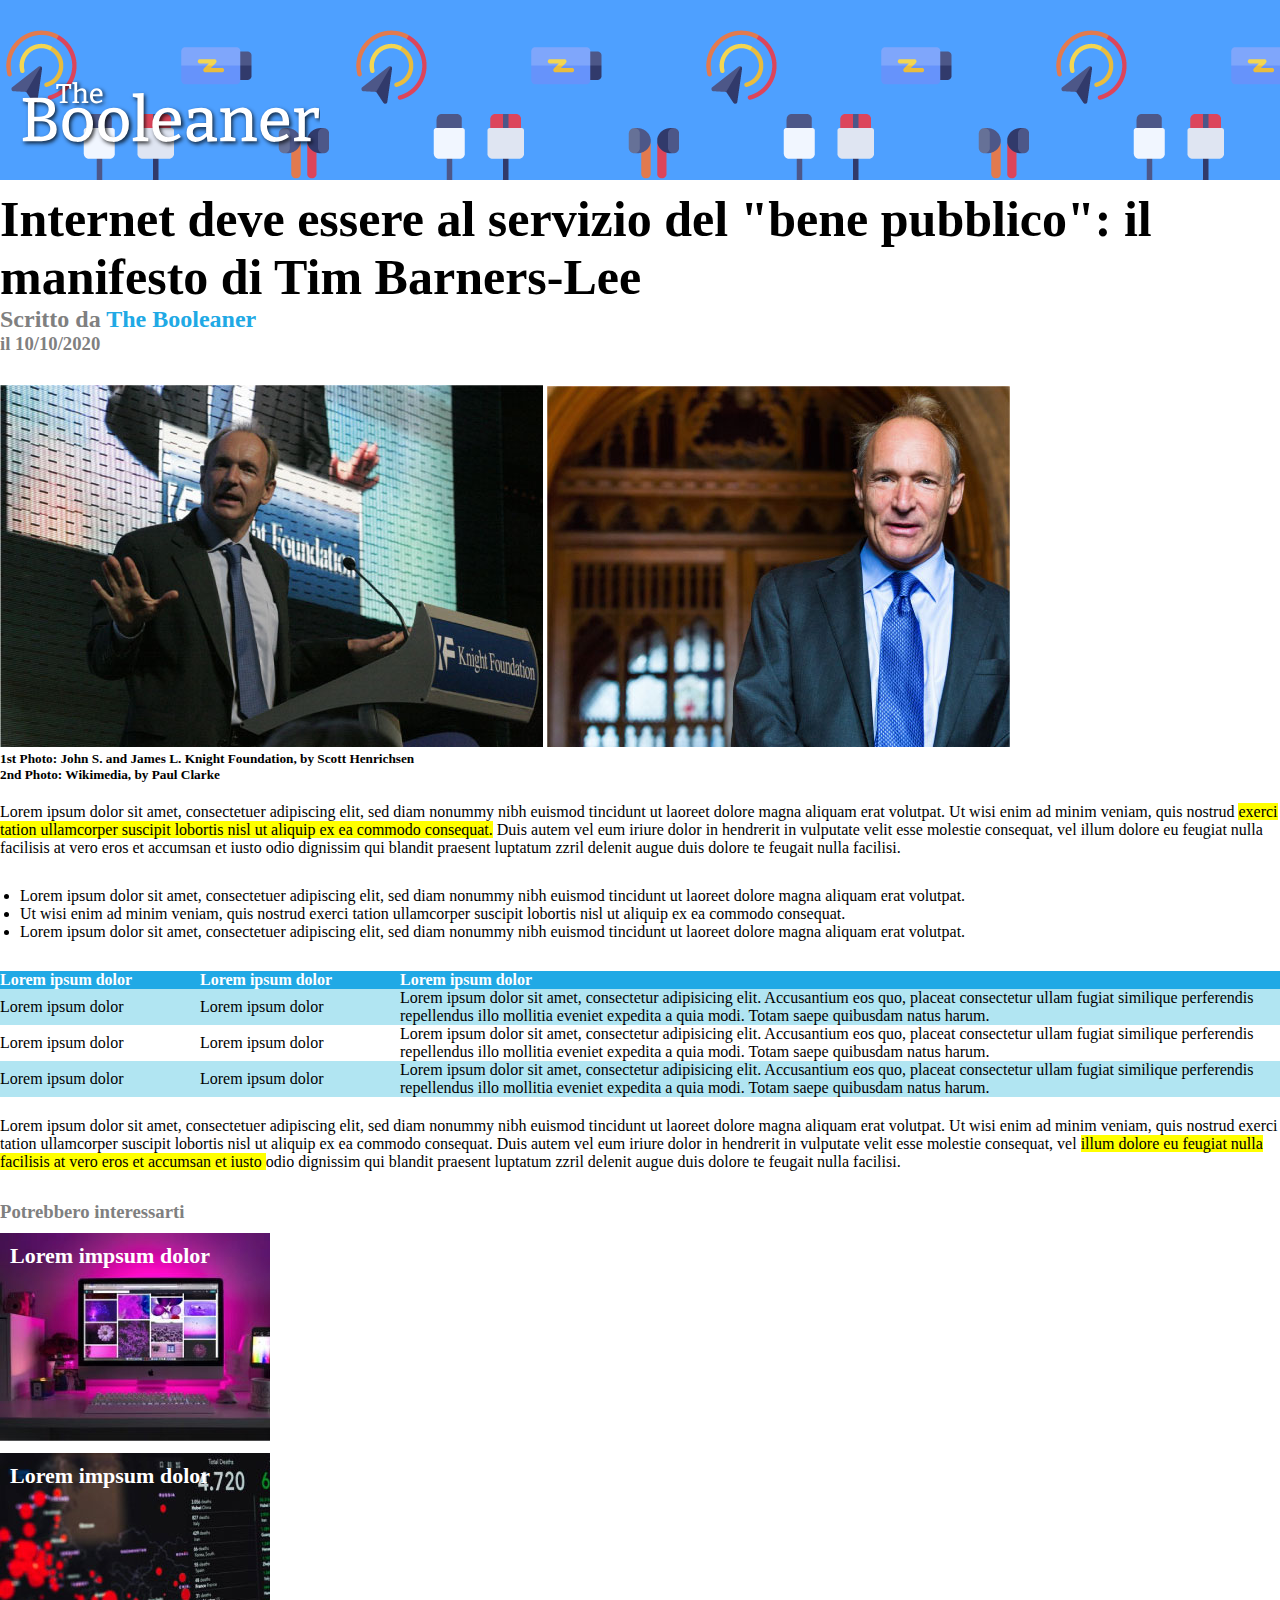
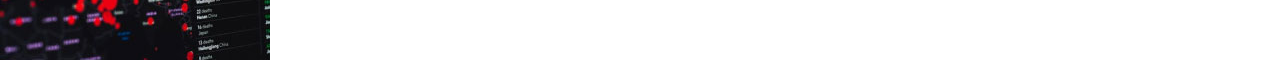
<file: index.html>
<!DOCTYPE html>
<html lang="en">
<head>
    <meta charset="UTF-8">
    <meta name="viewport" content="width=device-width, initial-scale=1.0">
    <link rel="stylesheet" href="./css/style.css">
    <title>The Booleaner</title>
</head>
<body>
    <header>
        <img class="logo" src="./img/logo.svg" alt="logo">
    </header>

    <main>
        <!-- TITLE -->
        <h1>Internet deve essere al servizio del "bene pubblico": il manifesto di Tim Barners-Lee</h1>
        <!-- SUBTITLE -->
        <h2>Scritto da <a href="www.thebooleaner.com">The Booleaner</a></h2>
        <!-- DATE -->
        <h3>il 10/10/2020</h3>
        
        <!-- IMAGES -->
        <div class="margin_top30px">
            <img src="./img/tim-1.jpg" alt="tim-1">
            <img src="./img/tim-2.jpg" alt="tim-2">
        </div>
        <!-- IMAGES DESCRIPTIONS -->
        <h5>1st Photo: John S. and James L. Knight Foundation, by Scott Henrichsen</h5>
        <h5>2nd Photo: Wikimedia, by Paul Clarke</h5>

        <!-- PARAGRAPH -->
        <p>
            Lorem ipsum dolor sit amet, consectetuer adipiscing elit, sed diam nonummy nibh euismod tincidunt ut laoreet dolore magna aliquam erat volutpat. 
            Ut wisi enim ad minim veniam, quis nostrud <span class="yellow_bg">exerci tation ullamcorper suscipit lobortis nisl ut aliquip ex ea commodo consequat.</span> 
            Duis autem vel eum iriure dolor in hendrerit in vulputate velit esse molestie consequat, vel illum dolore eu feugiat nulla facilisis 
            at vero eros et accumsan et iusto odio dignissim qui blandit praesent luptatum zzril delenit augue duis dolore te feugait nulla facilisi.
        </p>

        <!-- LIST -->
        <ul class="margin_top30px">
            <li>Lorem ipsum dolor sit amet, consectetuer adipiscing elit, sed diam nonummy nibh euismod tincidunt ut laoreet dolore magna aliquam erat volutpat.</li>
            <li>Ut wisi enim ad minim veniam, quis nostrud exerci tation ullamcorper suscipit lobortis nisl ut aliquip ex ea commodo consequat.</li>
            <li>Lorem ipsum dolor sit amet, consectetuer adipiscing elit, sed diam nonummy nibh euismod tincidunt ut laoreet dolore magna aliquam erat volutpat.</li>
        </ul>

        <!-- TABLE -->

        <table class="margin_top30px">
            <thead>
                <tr>
                    <th class="larger">Lorem ipsum dolor</th>
                    <th class="larger">Lorem ipsum dolor</th>
                    <th>Lorem ipsum dolor</th>
                </tr>
            </thead>
            <tbody>
                <tr class="cyan">
                    <td>Lorem ipsum dolor</td>
                    <td>Lorem ipsum dolor</td>
                    <td>Lorem ipsum dolor sit amet, consectetur adipisicing elit. 
                        Accusantium eos quo, placeat consectetur ullam fugiat similique perferendis repellendus illo mollitia eveniet expedita a quia modi. 
                        Totam saepe quibusdam natus harum.</td>
                </tr>
                <tr>
                    <td>Lorem ipsum dolor</td>
                    <td>Lorem ipsum dolor</td>
                    <td>Lorem ipsum dolor sit amet, consectetur adipisicing elit. 
                        Accusantium eos quo, placeat consectetur ullam fugiat similique perferendis repellendus illo mollitia eveniet expedita a quia modi. 
                        Totam saepe quibusdam natus harum.</td>
                </tr>
                <tr class="cyan">
                    <td>Lorem ipsum dolor</td>
                    <td>Lorem ipsum dolor</td>
                    <td>Lorem ipsum dolor sit amet, consectetur adipisicing elit. 
                        Accusantium eos quo, placeat consectetur ullam fugiat similique perferendis repellendus illo mollitia eveniet expedita a quia modi. 
                        Totam saepe quibusdam natus harum.</td>
                </tr>
            </tbody>
        </table>

        <!-- PARAGRAPH 2 -->
        <p>
            Lorem ipsum dolor sit amet, consectetuer adipiscing elit, sed diam nonummy nibh euismod tincidunt ut laoreet dolore magna aliquam erat volutpat. 
            Ut wisi enim ad minim veniam, quis nostrud exerci tation ullamcorper suscipit lobortis nisl ut aliquip ex ea commodo consequat. 
            Duis autem vel eum iriure dolor in hendrerit in vulputate velit esse molestie consequat, 
            vel <span class="yellow_bg">illum dolore eu feugiat nulla facilisis at vero eros et accumsan et iusto </span>odio dignissim qui blandit praesent luptatum 
            zzril delenit augue duis dolore te feugait nulla facilisi. 
        </p>

        <!-- FOOTER -->
        <footer class="margin_top30px">
            <h3>Potrebbero interessarti</h2>
            <div class="img bg_monitor"><h4>Lorem impsum dolor</h4></div>
            <div class="img bg_graph"><h4>Lorem impsum dolor</h4></div>
        </footer>

    </main>

</body>
</html>
</file>
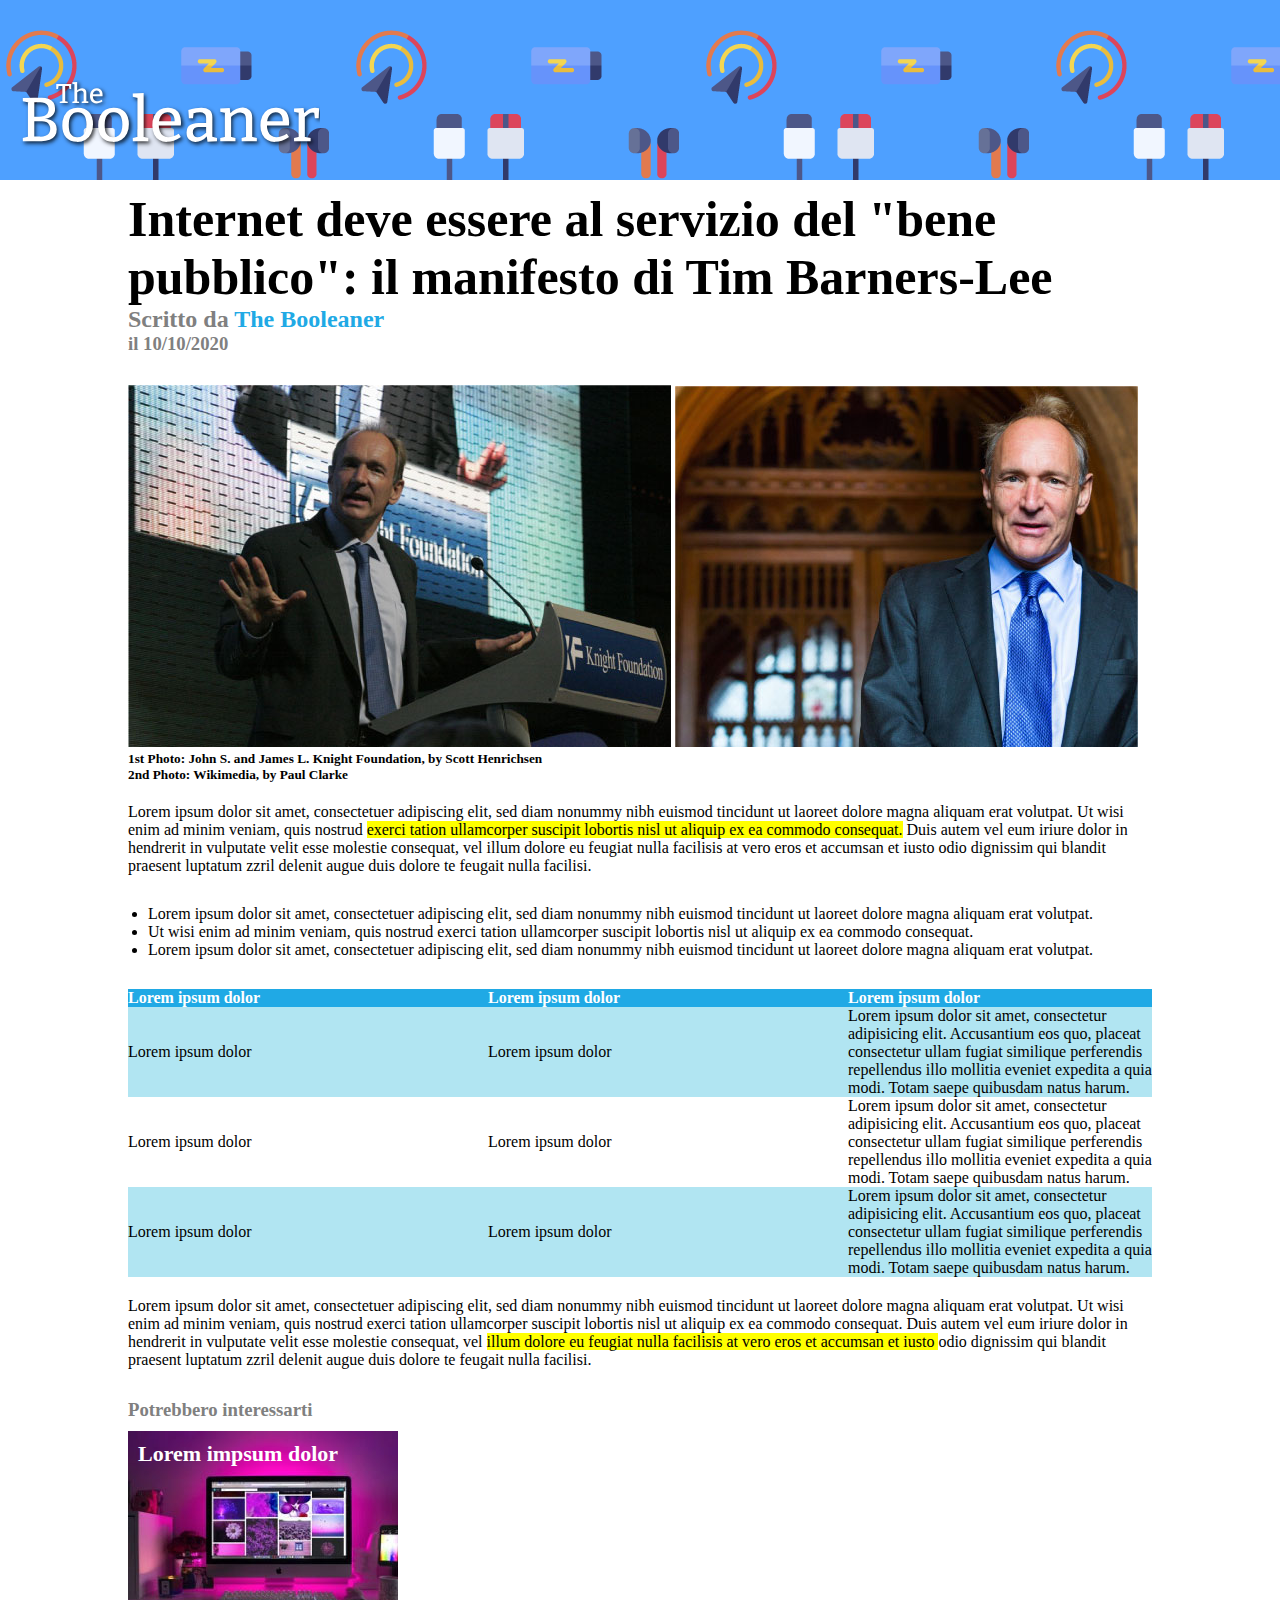
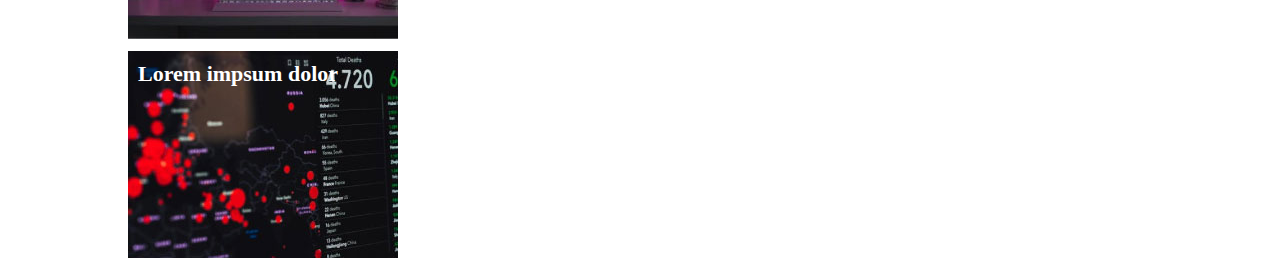
<file: bonus/index.html>
<!DOCTYPE html>
<html lang="en">
<head>
    <meta charset="UTF-8">
    <meta name="viewport" content="width=device-width, initial-scale=1.0">
    <link rel="stylesheet" href="./css/style.css">
    <title>The Booleaner</title>
</head>
<body>
    <header>
        <img class="logo" src="./img/logo.svg" alt="logo">
    </header>

    <main>
        <!-- TITLE -->
        <h1>Internet deve essere al servizio del "bene pubblico": il manifesto di Tim Barners-Lee</h1>
        <!-- SUBTITLE -->
        <h2>Scritto da <a href="www.thebooleaner.com">The Booleaner</a></h2>
        <!-- DATE -->
        <h3>il 10/10/2020</h3>
        
        <!-- IMAGES -->
        <div class="center margin_top30px">
            <img src="./img/tim-1.jpg" alt="tim-1">
            <img src="./img/tim-2.jpg" alt="tim-2">
        </div>
        <!-- IMAGES DESCRIPTIONS -->
        <h5>1st Photo: John S. and James L. Knight Foundation, by Scott Henrichsen</h5>
        <h5>2nd Photo: Wikimedia, by Paul Clarke</h5>

        <!-- PARAGRAPH -->
        <p>
            Lorem ipsum dolor sit amet, consectetuer adipiscing elit, sed diam nonummy nibh euismod tincidunt ut laoreet dolore magna aliquam erat volutpat. 
            Ut wisi enim ad minim veniam, quis nostrud <span class="yellow_bg">exerci tation ullamcorper suscipit lobortis nisl ut aliquip ex ea commodo consequat.</span> 
            Duis autem vel eum iriure dolor in hendrerit in vulputate velit esse molestie consequat, vel illum dolore eu feugiat nulla facilisis 
            at vero eros et accumsan et iusto odio dignissim qui blandit praesent luptatum zzril delenit augue duis dolore te feugait nulla facilisi.
        </p>

        <!-- LIST -->
        <ul class="margin_top30px">
            <li>Lorem ipsum dolor sit amet, consectetuer adipiscing elit, sed diam nonummy nibh euismod tincidunt ut laoreet dolore magna aliquam erat volutpat.</li>
            <li>Ut wisi enim ad minim veniam, quis nostrud exerci tation ullamcorper suscipit lobortis nisl ut aliquip ex ea commodo consequat.</li>
            <li>Lorem ipsum dolor sit amet, consectetuer adipiscing elit, sed diam nonummy nibh euismod tincidunt ut laoreet dolore magna aliquam erat volutpat.</li>
        </ul>

        <!-- TABLE -->

        <table class="margin_top30px">
            <thead>
                <tr>
                    <th class="larger">Lorem ipsum dolor</th>
                    <th class="larger">Lorem ipsum dolor</th>
                    <th>Lorem ipsum dolor</th>
                </tr>
            </thead>
            <tbody>
                <tr class="cyan">
                    <td>Lorem ipsum dolor</td>
                    <td>Lorem ipsum dolor</td>
                    <td>Lorem ipsum dolor sit amet, consectetur adipisicing elit. 
                        Accusantium eos quo, placeat consectetur ullam fugiat similique perferendis repellendus illo mollitia eveniet expedita a quia modi. 
                        Totam saepe quibusdam natus harum.</td>
                </tr>
                <tr>
                    <td>Lorem ipsum dolor</td>
                    <td>Lorem ipsum dolor</td>
                    <td>Lorem ipsum dolor sit amet, consectetur adipisicing elit. 
                        Accusantium eos quo, placeat consectetur ullam fugiat similique perferendis repellendus illo mollitia eveniet expedita a quia modi. 
                        Totam saepe quibusdam natus harum.</td>
                </tr>
                <tr class="cyan">
                    <td>Lorem ipsum dolor</td>
                    <td>Lorem ipsum dolor</td>
                    <td>Lorem ipsum dolor sit amet, consectetur adipisicing elit. 
                        Accusantium eos quo, placeat consectetur ullam fugiat similique perferendis repellendus illo mollitia eveniet expedita a quia modi. 
                        Totam saepe quibusdam natus harum.</td>
                </tr>
            </tbody>
        </table>

        <!-- PARAGRAPH 2 -->
        <p>
            Lorem ipsum dolor sit amet, consectetuer adipiscing elit, sed diam nonummy nibh euismod tincidunt ut laoreet dolore magna aliquam erat volutpat. 
            Ut wisi enim ad minim veniam, quis nostrud exerci tation ullamcorper suscipit lobortis nisl ut aliquip ex ea commodo consequat. 
            Duis autem vel eum iriure dolor in hendrerit in vulputate velit esse molestie consequat, 
            vel <span class="yellow_bg">illum dolore eu feugiat nulla facilisis at vero eros et accumsan et iusto </span>odio dignissim qui blandit praesent luptatum 
            zzril delenit augue duis dolore te feugait nulla facilisi. 
        </p>

        <!-- FOOTER -->
        <footer class="margin_top30px">
            <h3>Potrebbero interessarti</h2>
            <div class="img bg_monitor"><h4>Lorem impsum dolor</h4></div>
            <div class="img bg_graph"><h4>Lorem impsum dolor</h4></div>
        </footer>

    </main>

</body>
</html>
</file>
<file: css/style.css>
* {
    padding: 0;
    margin: 0;
    box-sizing: border-box;
}

.margin_top30px{
    margin-top: 30px;
}

/* HEADER */
header {
    background-repeat: repeat;
    background-color: #4EA0FF;
    background-image: url(../img/pattern.png);
    height: 180px;
}

.logo {
    margin-left: 20px;
    margin-top: 80px;
    width: 300px;
}

/* MAIN */
h1 {
    margin-top: 10px;
    font-size: 50px;
}

h2,h3 {
    color: gray;
}

a {
    text-decoration:none;
    color: #20A9E5;
}

p {
    margin-top: 20px;
}

ul {
    margin-left: 20px;
}

span {
    background-color: yellow;
}

/* TABLE */
table {
    border-collapse: collapse;
    text-align: left;
}

thead {
    background-color: #20A9E5;
    color: #fff;
}

.cyan {
    background-color: #B1E5F2;
}

.larger {
    width: 200px;
}

/* FOOTER */

footer {
    margin-top: 30px;
}

.img {
    height: 220px;
    width: 270px;
    background-repeat: no-repeat;
    color: #fff;
    font-size: 22px;
}

.bg_monitor {
    margin-top: 10px;
    background-image: url(../img/monitor.jpg);
}

.bg_graph {
    background-image: url(../img/graph.jpg);
}

h4 {
    padding-top: 10px;
    padding-left: 10px;
}
</file>
<file: bonus/css/style.css>
* {
    padding: 0;
    margin: 0;
    box-sizing: border-box;
}

.margin_top30px{
    margin-top: 30px;
}

.center{
    align-items: center;
}

/* HEADER */
header {
    background-repeat: repeat;
    background-color: #4EA0FF;
    background-image: url(../img/pattern.png);
    height: 180px;
}

.logo {
    margin-left: 20px;
    margin-top: 80px;
    width: 300px;
}

/* MAIN */

main{
    margin-left: 10%;
    margin-right: 10%;
}

h1 {
    margin-top: 10px;
    font-size: 50px;
}

h2,h3 {
    color: gray;
}

a {
    text-decoration:none;
    color: #20A9E5;
}

p {
    margin-top: 20px;
}

ul {
    margin-left: 20px;
}

span {
    background-color: yellow;
}

/* TABLE */
table {
    border-collapse: collapse;
    text-align: left;
}

thead {
    background-color: #20A9E5;
    color: #fff;
}

.cyan {
    background-color: #B1E5F2;
}

.larger {
    width: 360px;
}

/* FOOTER */

.img {
    height: 220px;
    width: 270px;
    background-repeat: no-repeat;
    color: #fff;
    font-size: 22px;
}

.bg_monitor {
    margin-top: 10px;
    background-image: url(../img/monitor.jpg);
}

.bg_graph {
    background-image: url(../img/graph.jpg);
}

h4 {
    padding-top: 10px;
    padding-left: 10px;
}
</file>
